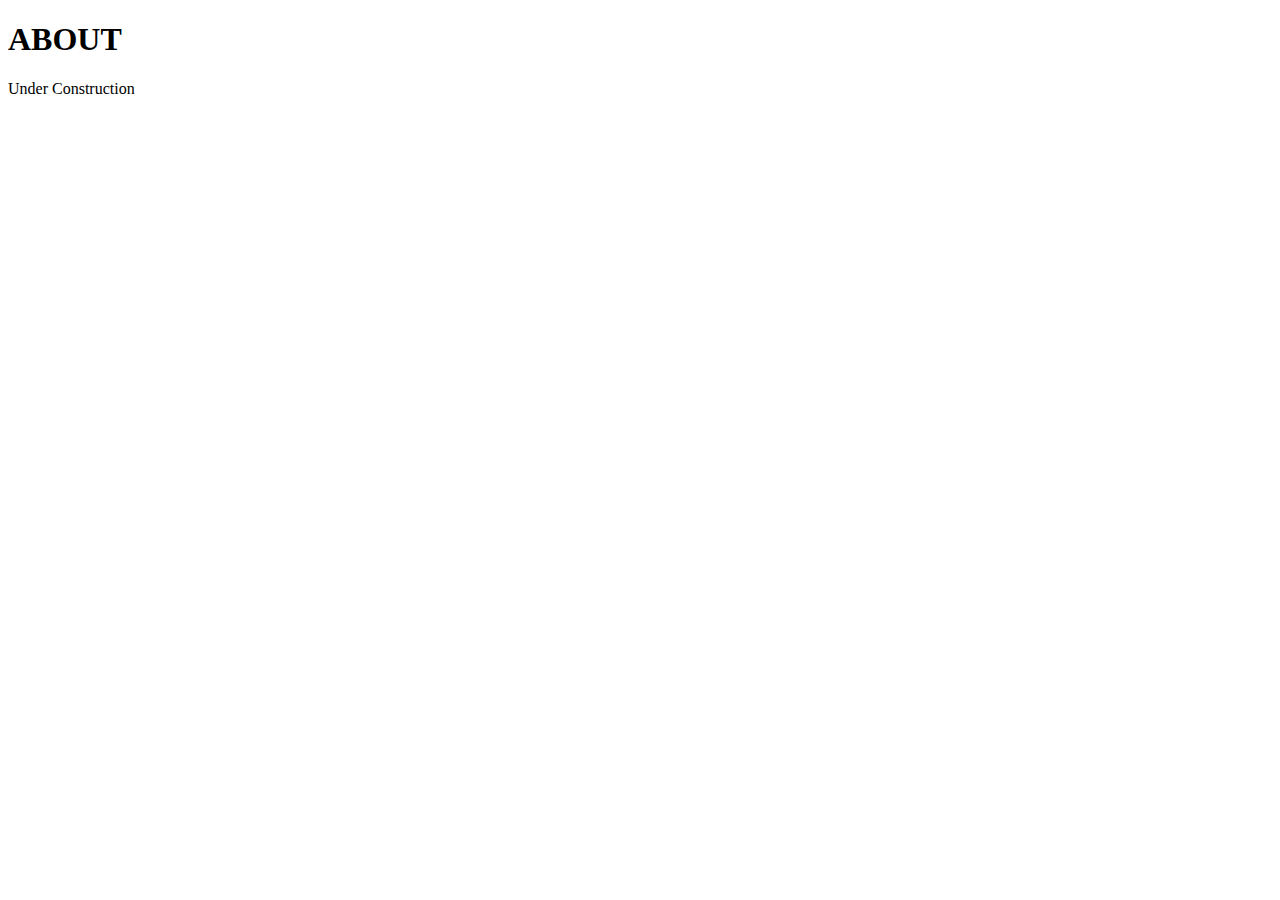
<file: about.html>
<!DOCTYPE html>
<html lang="en">

<head>
    <meta charset="UTF-8">
    <meta name="viewport" content="width=device-width, initial-scale=1.0">
    <title>Document</title>
</head>

<body>
    <h1> ABOUT </h1>
    <p>Under Construction</p>
</body>

</html>
</file>
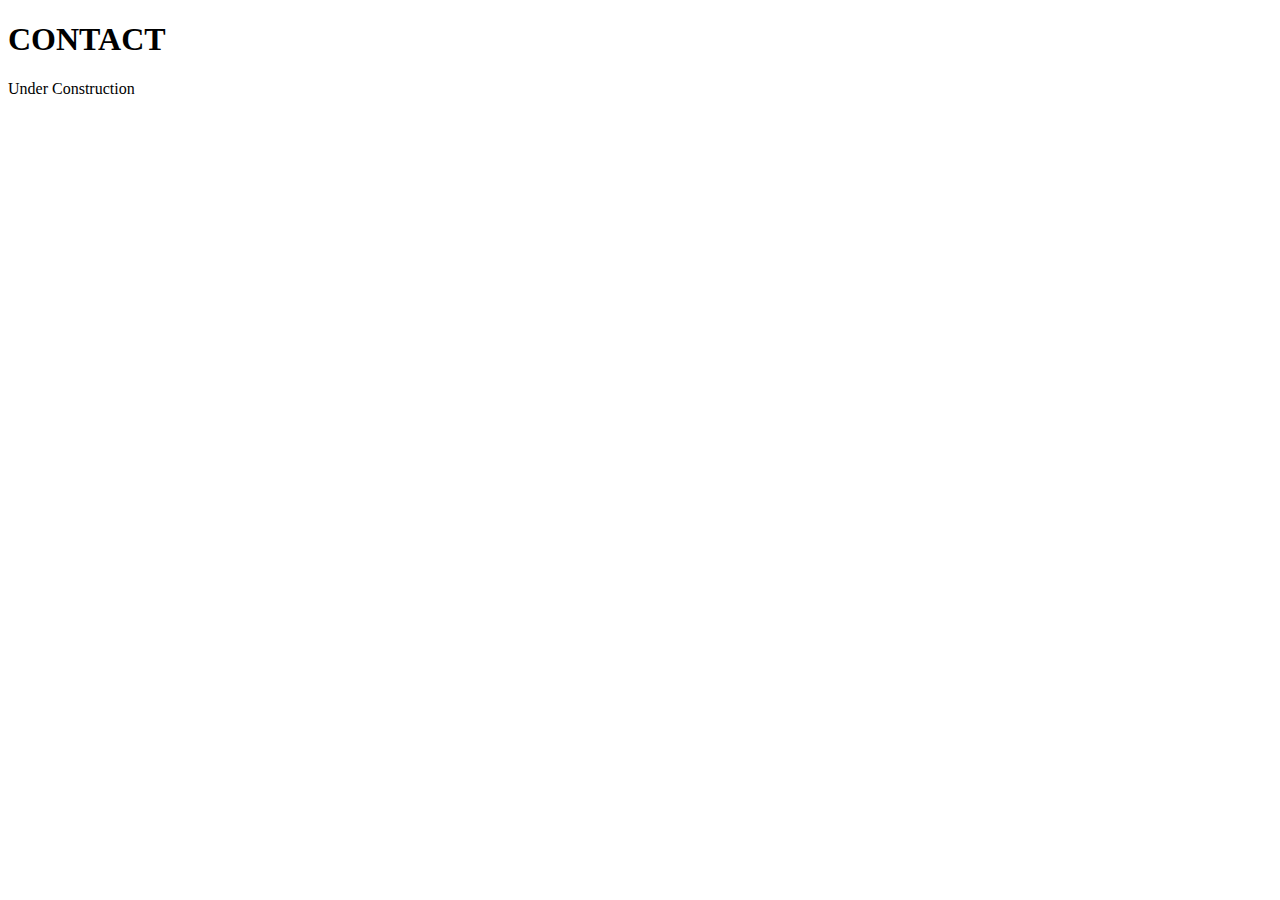
<file: contact.html>
<!DOCTYPE html>
<html lang="en">

<head>
    <meta charset="UTF-8">
    <meta name="viewport" content="width=    <h1> ABOUT </h1>, initial-scale=1.0">
    <title>Document</title>
</head>

<body>
    <h1> CONTACT </h1>
    <p>Under Construction</p>
</body>

</html>
</file>
